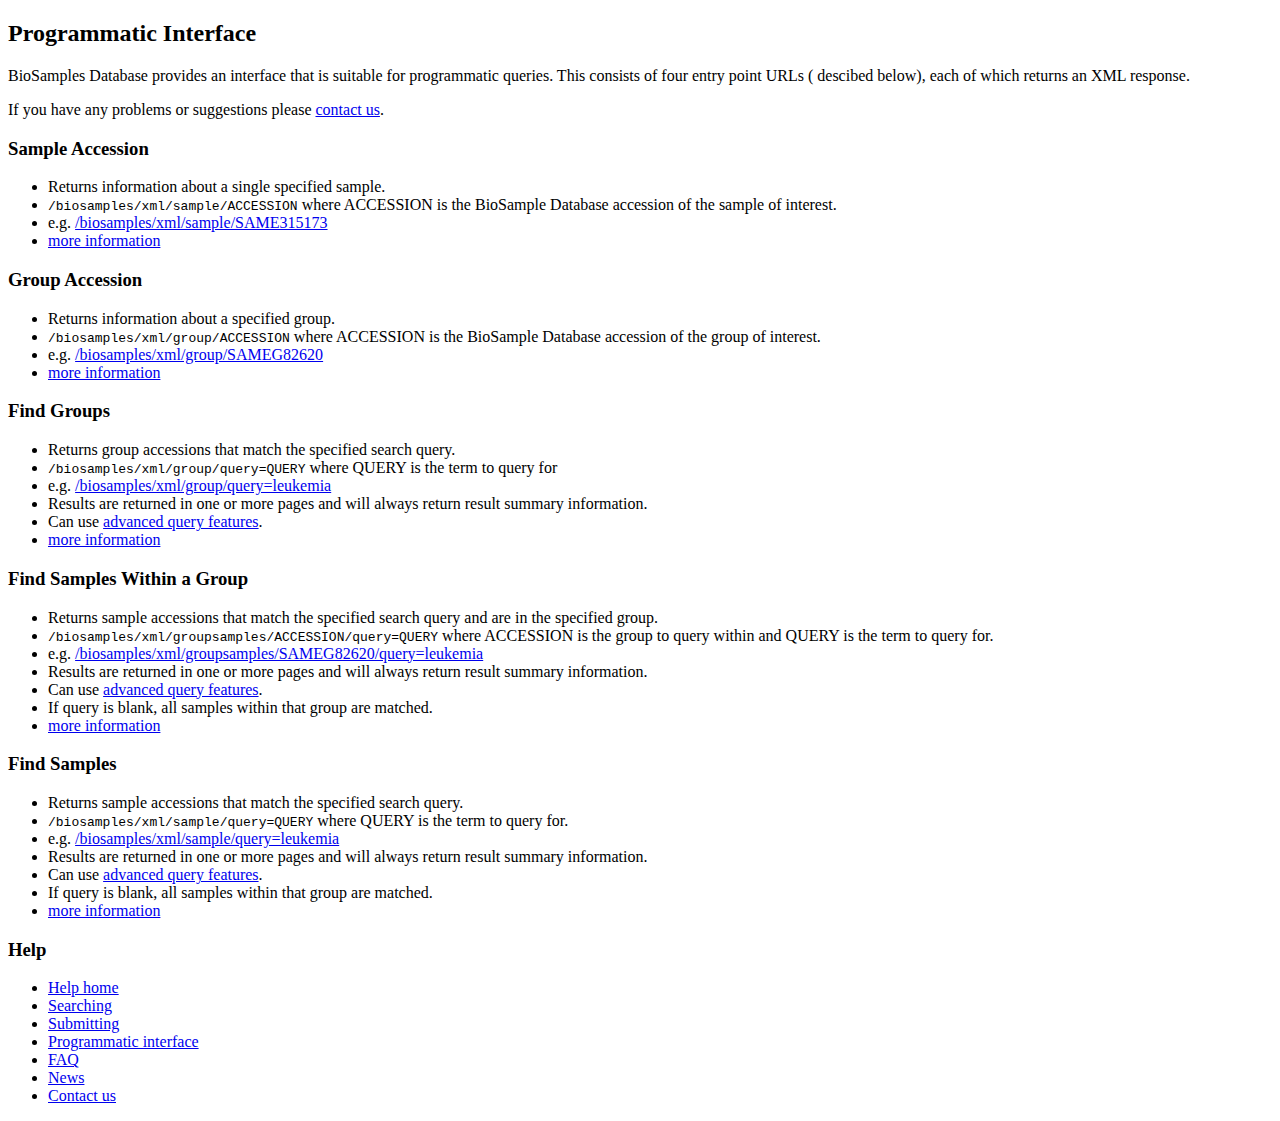
<file: webapp/src/main/webapp/WEB-INF/server-assets/pages/help/api.html>
<!DOCTYPE html>
<html>
    <head>
        <meta http-equiv="Content-Type" content="text/html; charset=UTF-8">
        <title>API &lt; Help &lt; BioSamples &lt; EMBL-EBI</title>
    </head>

    <body>
        <div id="content" role="main" class="grid_24 clearfix">
            <section id="bsd-help" class="grid_18 alpha">
                <h2>Programmatic Interface</h2>
                
                <p>BioSamples Database provides an interface that is suitable for programmatic queries. This consists of four entry point URLs ( descibed below), each of which returns an XML response.</p>
                                
                <p>If you have any problems or suggestions please <a href="mailto:biosamples@ebi.ac.uk" class="icon icon-generic" data-icon="E">contact us</a>.</p>
                
                
                <h3>Sample Accession</h3>
                <ul>
                    <li>Returns information about a single specified sample.</li>
                    <li><code>/biosamples/xml/sample/ACCESSION</code> where ACCESSION is the BioSample Database accession of the sample of interest.</li>
                    <li>e.g. <a href="/biosamples/xml/sample/SAME315173">/biosamples/xml/sample/SAME315173</a></li>
                    <li><a class="wiki" href="api_sample_accession.html">more information</a></li>
                </ul>
                
                <h3>Group Accession</h3>
                <ul>
                    <li>Returns information about a specified group.</li>
                    <li><code>/biosamples/xml/group/ACCESSION</code> where ACCESSION is the BioSample Database accession of the group of interest.</li>
                    <li>e.g. <a href="/biosamples/xml/group/SAMEG82620">/biosamples/xml/group/SAMEG82620</a></li>
                    <li><a class="wiki" href="api_group_accession.html">more information</a></li>
                </ul>
                
                <h3>Find Groups</h3>
                <ul>
                    <li>Returns group accessions that match the specified search query.</li>
                    <li><code>/biosamples/xml/group/query=QUERY</code> where QUERY is the term to query for</li>
                    <li>e.g. <a href="/biosamples/xml/group/query=leukemia">/biosamples/xml/group/query=leukemia</a></li>
                    <li>Results are returned in one or more pages and will always return result summary information.</li>
                    <li>Can use <a href="search.html#advanced">advanced query features</a>.</li>
                    <li><a class="wiki" href="api_group_search.html">more information</a></li>
                </ul>
                
                <h3>Find Samples Within a Group</h3>
                <ul>
                    <li>Returns sample accessions that match the specified search query and are in the specified group.</li>
                    <li><code>/biosamples/xml/groupsamples/ACCESSION/query=QUERY</code> where ACCESSION is the group to query within and QUERY is the term to query for.</li>
                    <li>e.g. <a href="/biosamples/xml/groupsamples/SAMEG82620/query=leukemia">/biosamples/xml/groupsamples/SAMEG82620/query=leukemia</a></li>
                    <li>Results are returned in one or more pages and will always return result summary information.</li>
                    <li>Can use <a href="search.html#advanced">advanced query features</a>.</li>
                    <li>If query is blank, all samples within that group are matched.</li>
                    <li><a class="wiki" href="api_sample_search_insidegroup.html">more information</a></li>
                </ul>
                
                <h3>Find Samples</h3>
                <ul>
                    <li>Returns sample accessions that match the specified search query.</li>
                    <li><code>/biosamples/xml/sample/query=QUERY</code> where QUERY is the term to query for.</li>
                    <li>e.g. <a href="/biosamples/xml/sample/query=leukemia">/biosamples/xml/sample/query=leukemia</a></li>
                    <li>Results are returned in one or more pages and will always return result summary information.</li>
                    <li>Can use <a href="search.html#advanced">advanced query features</a>.</li>
                    <li>If query is blank, all samples within that group are matched.</li>
                    <li><a class="wiki" href="api_sample_search.html">more information</a></li>
                </ul>
                
            </section>
            
            <aside class="grid_6 omega">
                <h3>Help</h3>
                <ul id="secondary-nav">
                    <li><a href="index.html">Help home</a></li>
                    <li><a href="search.html">Searching</a></li>
                    <li><a href="submit.html">Submitting</a></li>
                    <li class="active"><a href="api.html">Programmatic interface</a></li>
                    <li><a href="faq.html">FAQ</a></li>
                    <li><a href="news.html">News</a></li>
                    <li><a href="contact_us.html">Contact us</a></li>                
                </ul>
            </aside>
        </div>
    </body>
</html>
</file>
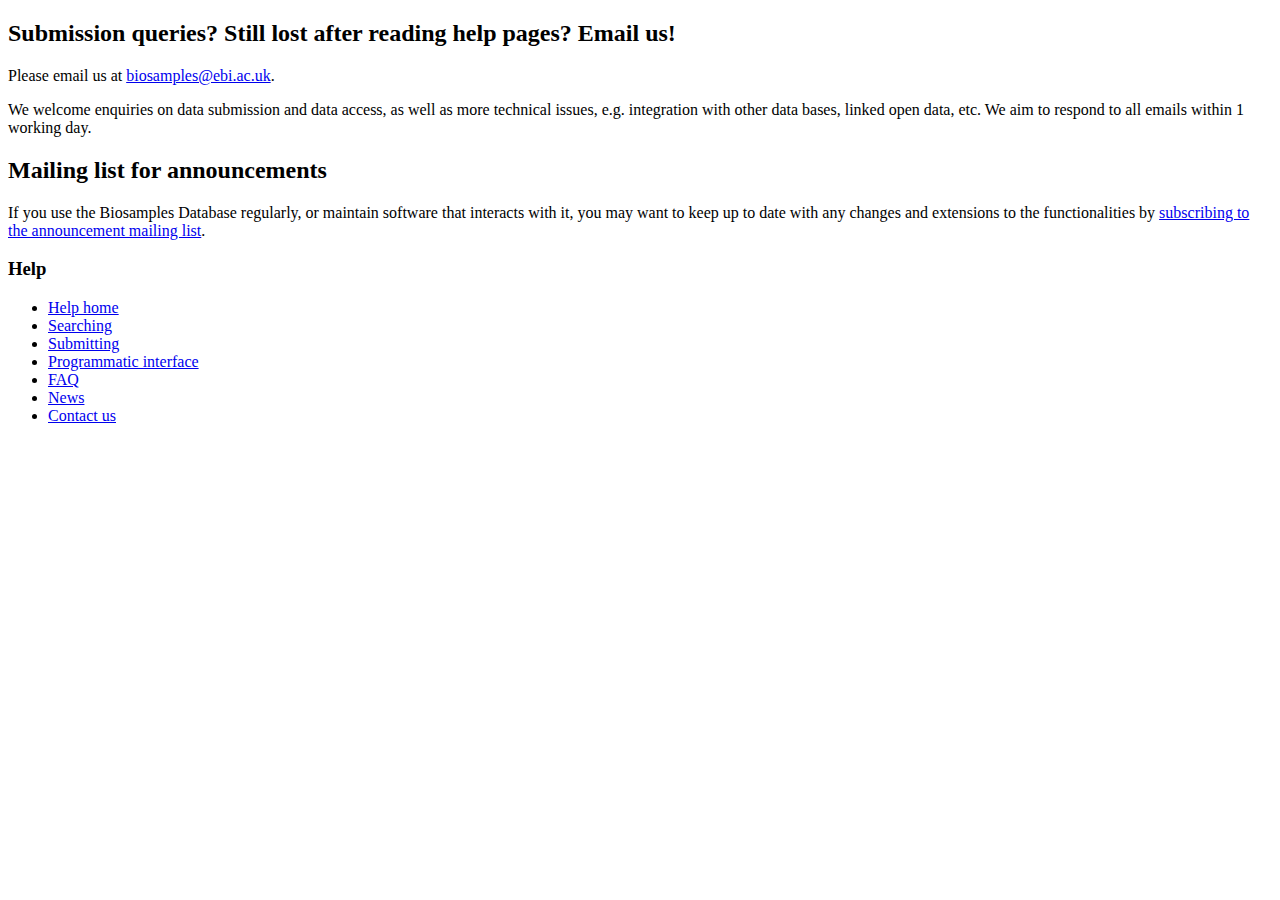
<file: webapp/src/main/webapp/WEB-INF/server-assets/pages/help/contact_us.html>
<!DOCTYPE html>
<html class="no-js" lang="en">
    <head>
        <title>Contact Us &lt; Help &lt; BioSamples &lt; EMBL-EBI</title>
    </head>
    <body class="level2">
        <div id="content" role="main" class="grid_24 clearfix">
            <section id="ae-help" class="grid_18 alpha">
                <h2 class='icon icon-generic' data-icon='E'>Submission queries? Still lost after reading help pages? Email us!</h2>
                <p> Please email us at <a href="mailto:biosamples@ebi.ac.uk">biosamples@ebi.ac.uk</a>.</p>
                <p> We welcome enquiries on data submission and data access, as well as more technical issues, e.g. integration with other data bases, linked open data, etc. We aim to respond to all emails within 1 working day.</p>
                <h2 class='icon icon-generic' data-icon='m'>Mailing list for announcements</h2>
                <p>If you use the Biosamples Database regularly, or maintain software that interacts with it, you may want to keep up to date with any changes and extensions to the functionalities by <a href="http://listserver.ebi.ac.uk/mailman/listinfo/biosamples-announce">subscribing to the announcement mailing list</a>.</p>
            </section>

            <aside class="grid_6 omega">
                <h3>Help</h3>
                <ul id="secondary-nav">
                    <li><a href="index.html">Help home</a></li>
                    <li><a href="search.html">Searching</a></li>
                    <li><a href="submit.html">Submitting</a></li>
                    <li><a href="api.html">Programmatic interface</a></li>
                    <li><a href="faq.html">FAQ</a></li>
                    <li><a href="news.html">News</a></li>
                    <li class="active"><a href="contact_us.html">Contact us</a></li>
                </ul>
            </aside>
        </div>
    </body>
</html>
</file>
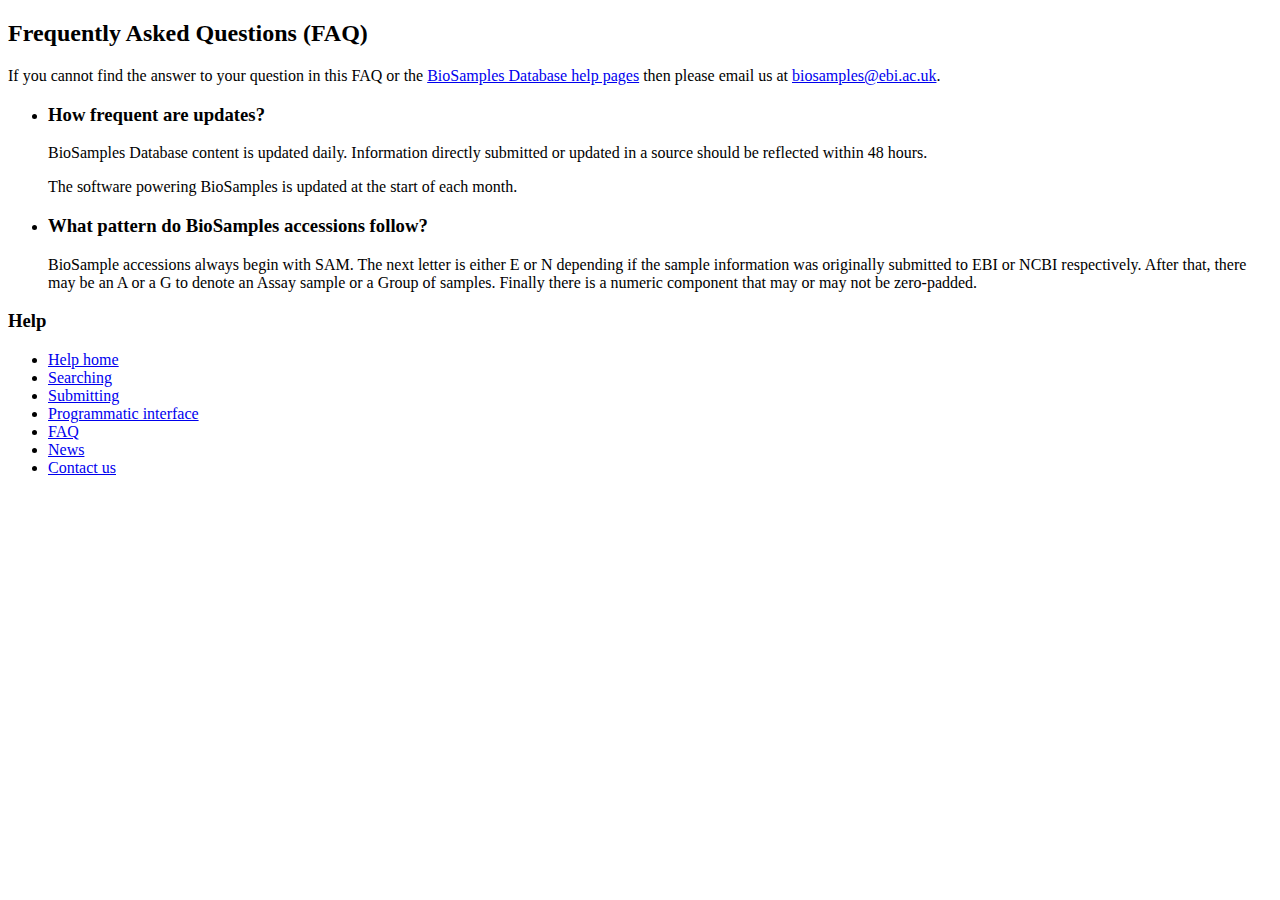
<file: webapp/src/main/webapp/WEB-INF/server-assets/pages/help/faq.html>
<!DOCTYPE html>
<html class="no-js" lang="en">
    <head>
        <title>FAQ &lt; Help &lt; BioSamples &lt; EMBL-EBI</title>
    </head>
    <body class="level2">
        <div id="content" role="main" class="grid_24 clearfix">
            <section id="ae-help" class="grid_18 alpha">
                <h2>Frequently Asked Questions (FAQ)</h2>
                <p>If you cannot find the answer to your question in this FAQ or the <a href="index.html">BioSamples Database help pages</a> then please email us at <a href="mailto:biosamples@ebi.ac.uk">biosamples@ebi.ac.uk</a>.</p>

                <ul>
                    <li>
                        <h3>How frequent are updates?</h3>
                        <p>BioSamples Database content is updated daily. Information directly submitted or updated in a source should be reflected within 48 hours.</p>
                        <p>The software powering BioSamples is updated at the start of each month.</p>
                    </li>
                    <li>
                        <h3>What pattern do BioSamples accessions follow?</h3>
                        <p>BioSample accessions always begin with SAM. The next letter is either E or N depending if the sample information was originally submitted to EBI or NCBI respectively. After that, there may be an A or a G to denote an Assay sample or a Group of samples. Finally there is a numeric component that may or may not be zero-padded.</p>
                    </li>
                </ul>

            </section>
            <aside class="grid_6 omega">
                <h3>Help</h3>
                <ul id="secondary-nav">
                    <li><a href="index.html">Help home</a></li>
                    <li><a href="search.html">Searching</a></li>
                    <li><a href="submit.html">Submitting</a></li>
                    <li><a href="api.html">Programmatic interface</a></li>
                    <li class="active"><a href="faq.html">FAQ</a></li>
                    <li><a href="news.html">News</a></li>
                    <li><a href="contact_us.html">Contact us</a></li>
                </ul>
            </aside>
        </div>
    </body>
</html>
</file>
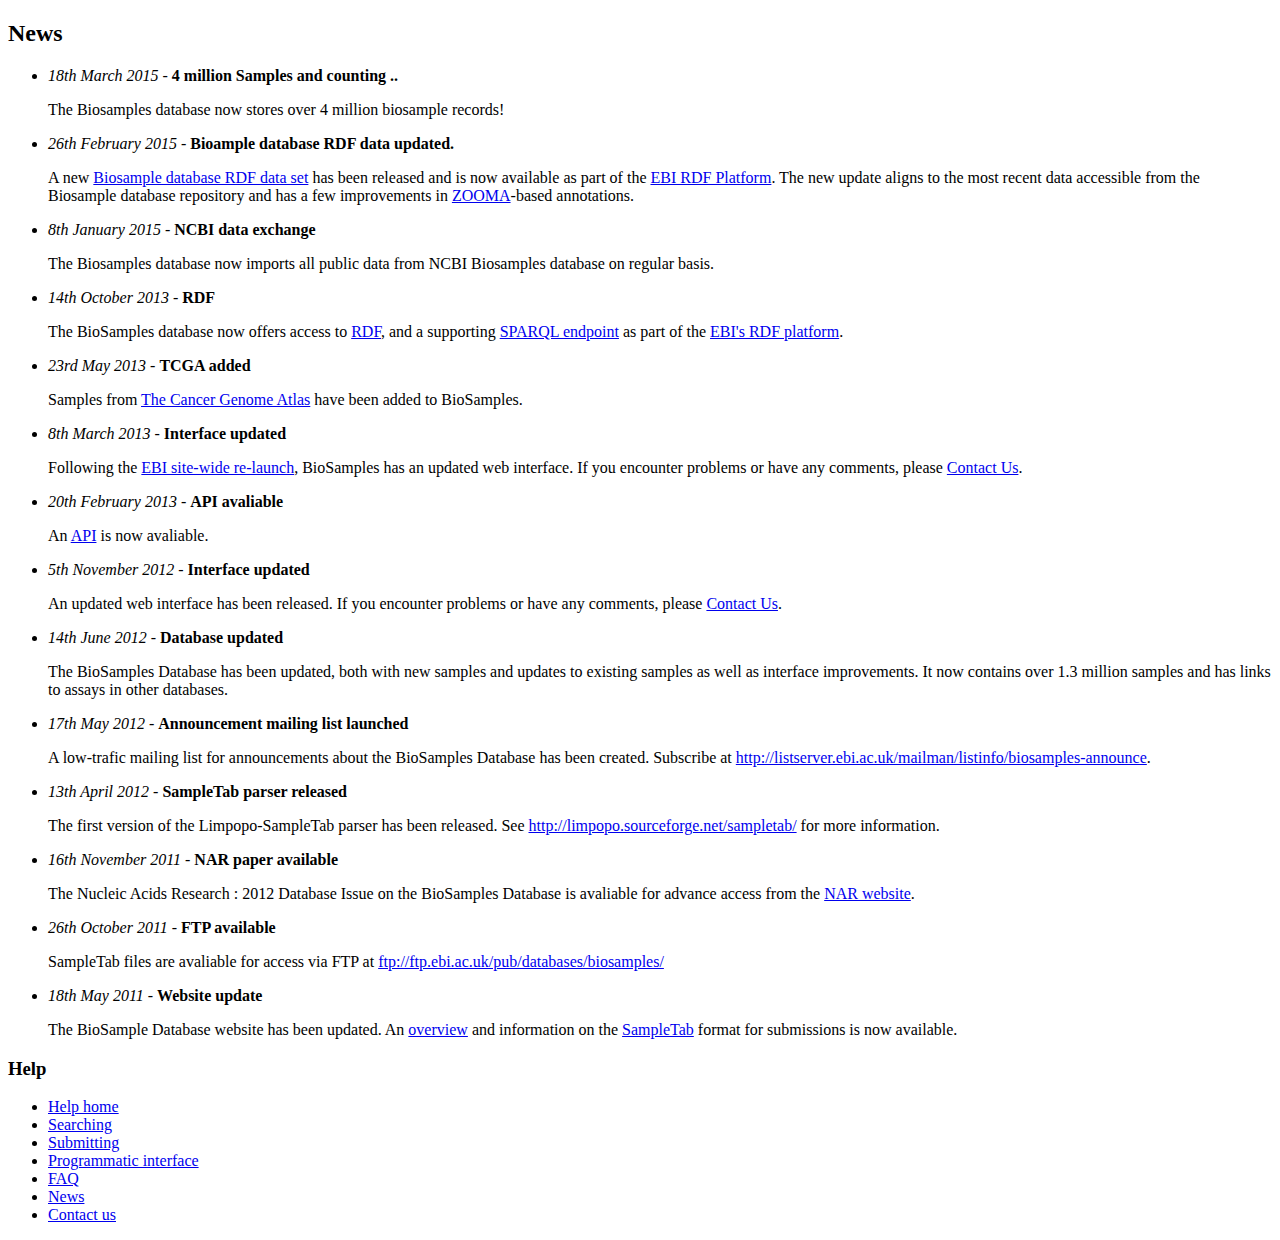
<file: webapp/src/main/webapp/WEB-INF/server-assets/pages/help/news.html>
<!DOCTYPE html>
<html class="no-js" lang="en">
    <head>
        <title>Search &lt; Help &lt; BioSamples &lt; EMBL-EBI</title>
    </head>
    <body class="level2">
        <div id="content" role="main" class="grid_24 clearfix">
            <section id="bsd-help" class="grid_18 alpha">
                <h2>News</h2>
                <ul class="newsitems">
                	
                	<li><em>18th March 2015</em> - <strong>4 million Samples and counting ..</strong>
								<p>
								 The Biosamples database now stores over 4 million biosample records!
								</p>
					</li>
					
					<li><em>26th February 2015</em> - <strong>Bioample database RDF data updated.</strong>
								<p>
								 A new <a href = 'http://www.ebi.ac.uk/rdf/services/biosamples/'>Biosample database RDF data set</a> 
								 has been released and is now available as part of the <a href = 'http://www.ebi.ac.uk/rdf/'>EBI RDF Platform</a>.
								 The new update aligns to the most recent data accessible from the Biosample database repository and has a few improvements in
								 <a href = 'http://www.ebi.ac.uk/fgpt/zooma/'>ZOOMA</a>-based annotations.
								</p>
					</li>
                	
                	<li><em>8th January 2015</em> - <strong>NCBI data exchange</strong>
								<p>
								 The Biosamples database now imports all public data from NCBI Biosamples database on regular basis. 
								</p>
					</li>
					
                  <li><em>14th October 2013</em> - <strong>RDF</strong>
                               <p>
                                The BioSamples database now offers access to <a href="http://www.ebi.ac.uk/rdf/services/biosamples/">RDF</a>, and a supporting <a href="http://www.ebi.ac.uk/rdf/services/biosamples/sparql">SPARQL endpoint</a> 
                as part of the <a href="http://www.ebi.ac.uk/rdf">EBI's RDF platform</a>.
                               </p>
                       </li>
                    <li><em>23rd May 2013</em> - <strong>TCGA added</strong>
                               <p>
                                Samples from <a href="http://cancergenome.nih.gov/">The Cancer Genome Atlas</a> have been added to BioSamples.
                               </p>
                       </li>
                       
                    <li><em>8th March 2013</em> - <strong>Interface updated</strong>
                               <p>
                                Following the <a href="//www.ebi.ac.uk/about/news/press-releases/website-relaunch">EBI site-wide re-launch</a>, BioSamples has an updated web interface. If you encounter problems or have any comments, please <a href="mailto:biosamples@ebi.ac.uk">Contact Us</a>.
                               </p>
                       </li>

                    <li><em>20th February 2013</em> - <strong>API avaliable</strong>
                            <p>
                                An <a href="http://www.ebi.ac.uk/biosamples/assets/restapi/API.html">API</a> is now avaliable.
                            </p>
                    </li>


                     <li><em>5th November 2012</em> - <strong>Interface updated</strong>
                            <p>
                                An updated web interface has been released. If you encounter problems or have any comments, please <a href="mailto:biosamples&#64;ebi.ac.uk">Contact Us</a>.
                            </p>
                    </li>
                    
                     <li><em>14th June 2012</em> - <strong>Database updated</strong>
                            <p>
                                    The BioSamples Database has been updated, both with new samples and updates to existing samples as well as interface improvements. It now contains over 1.3 million samples and has links to assays in other databases.
                            </p>
                    </li>

                    <li><em>17th May 2012</em> - <strong>Announcement mailing list launched</strong>
                           <p>
                                   A low-trafic mailing list for announcements about the BioSamples Database has been created. Subscribe at <a href="//listserver.ebi.ac.uk/mailman/listinfo/biosamples-announce">http://listserver.ebi.ac.uk/mailman/listinfo/biosamples-announce</a>.
                           </p>
                    </li>

                    <li><em>13th April 2012</em> - <strong>SampleTab parser released</strong>
                        <p>
                            The first version of the Limpopo-SampleTab parser has been released. See <a href="//limpopo.sourceforge.net/sampletab/">http://limpopo.sourceforge.net/sampletab/</a> for more information.
                        </p>
                    </li>
                    
                    <li><em>16th November 2011</em> - <strong>NAR paper available</strong>
                        <p>
                            The Nucleic Acids Research : 2012 Database Issue on the BioSamples Database is avaliable for advance access 
        from the <a href="//nar.oxfordjournals.org/content/early/2011/11/16/nar.gkr937.abstract">NAR website</a>.
                        </p>
                    </li>
                    
                    <li><em>26th October 2011</em> - <strong>FTP available</strong>
                        <p>
                            SampleTab files are avaliable for access via FTP at <a href="ftp://ftp.ebi.ac.uk/pub/databases/biosamples/">ftp://ftp.ebi.ac.uk/pub/databases/biosamples/</a>
                        </p>
                    </li>
                    
                    <li><em>18th May 2011</em> - <strong>Website update</strong>
                        <p>
                            The BioSample Database website has been updated. An <a href="../about.html">overview</a> and information on the <a href="st.html">SampleTab</a> format for submissions is now available.
                        </p>
                    </li>
                </ul>
            </section>
            <aside class="grid_6 omega">
                <h3>Help</h3>
                <ul id="secondary-nav">
                    <li><a href="index.html">Help home</a></li>
                    <li><a href="search.html">Searching</a></li>
                    <li><a href="submit.html">Submitting</a></li>
                    <li><a href="api.html">Programmatic interface</a></li>
                    <li><a href="faq.html">FAQ</a></li>
                    <li class="active"><a href="news.html">News</a></li>
                    <li><a href="contact_us.html">Contact us</a></li>
                </ul>
            </aside>
        </div>
    </body>
</html>
</file>
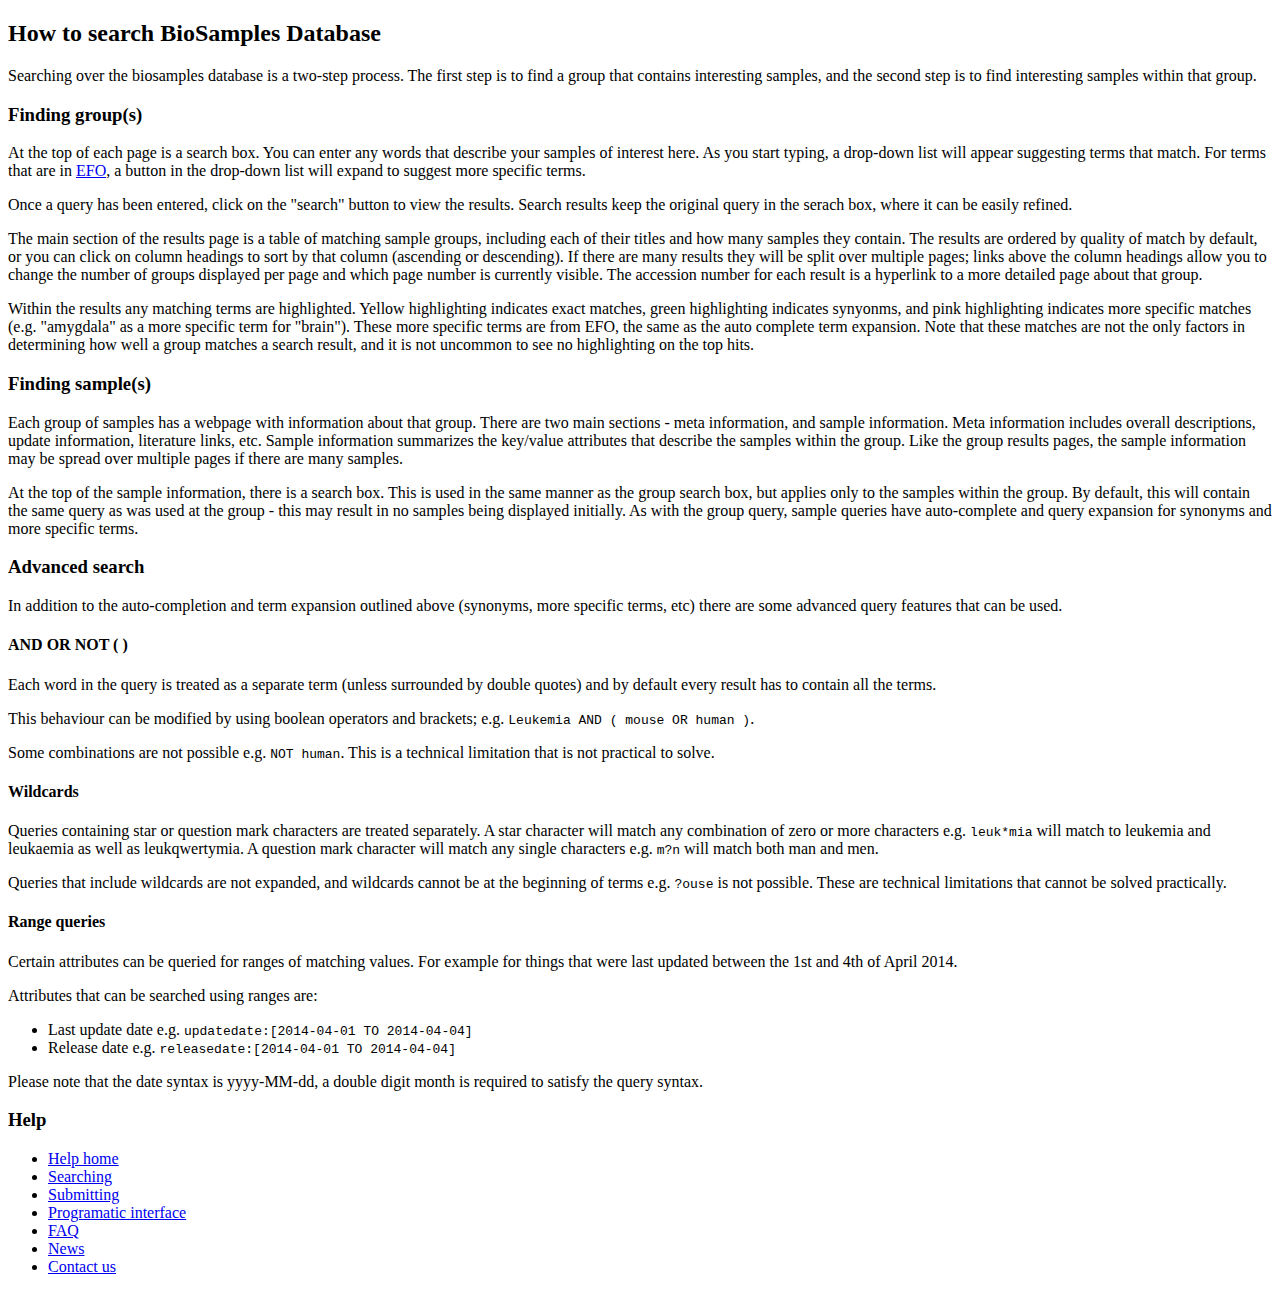
<file: webapp/src/main/webapp/WEB-INF/server-assets/pages/help/search.html>
<!DOCTYPE html>
<html class="no-js" lang="en">
    <head>
        <title>Search &lt; Help &lt; BioSamples &lt; EMBL-EBI</title>
    </head>
    <body class="level2">
        <div id="content" role="main" class="grid_24 clearfix">
            <section id="bsd-help" class="grid_18 alpha">
                <h2>How to search BioSamples Database</h2>
                <p>Searching over the biosamples database is a two-step process. The first step is to find a group that contains interesting samples, and the second step is to find interesting samples within that group.</p>
                
                <h3>Finding group(s)</h3>
                
                <p>At the top of each page is a search box. You can enter any words that describe your samples of interest here. As you start typing, a drop-down list will appear suggesting terms that match.  For terms that are in <a href="/efo">EFO</a>, a button in the drop-down list will expand to suggest more specific terms. 
                
                <p>Once a query has been entered, click on the "search" button to view the results. Search results keep the original query in the serach box, where it can be easily refined.</p>
                
                <p>The main section of the results page is a table of matching sample groups, including each of their titles and how many samples they contain. The results are ordered by quality of match by default, or you can click on column headings to sort by that column (ascending or descending). If there are many results they will be split over multiple pages; links above the column headings allow you to change the number of groups displayed per page and which page number is currently visible. The accession number for each result is a hyperlink to a more detailed page about that group.</p>
                
                <p>Within the results any matching terms are highlighted. <span class="ae_text_hit">Yellow highlighting</span> indicates exact matches, <span class="ae_text_syn">green highlighting</span> indicates synyonms, and <span class="ae_text_efo">pink highlighting</span> indicates more specific matches (e.g. "amygdala" as a more specific term for "brain"). These more specific terms are from EFO, the same as the auto complete term expansion. Note that these matches are not the only factors in determining how well a group matches a search result, and it is not uncommon to see no highlighting on the top hits.</p>
                
                <h3>Finding sample(s)</h3>
                
                <p>Each group of samples has a webpage with information about that group. There are two main sections - meta information, and sample information. Meta information includes overall descriptions, update information, literature links, etc. Sample information summarizes the key/value attributes that describe the samples within the group. Like the group results pages, the sample information may be spread over multiple pages if there are many samples.</p>
                
                <p>At the top of the sample information, there is a search box. This is used in the same manner as the group search box, but applies only to the samples within the group. By default, this will contain the same query as was used at the group - this may result in no samples being displayed initially. As with the group query, sample queries have auto-complete and query expansion for synonyms and more specific terms.</p>
                
                <h3><a id="advanced">Advanced search</a></h3>
                
                <p>In addition to the auto-completion and term expansion outlined above (synonyms, more specific terms, etc) there are some advanced query features that can be used.</p>
                
                <h4>AND OR NOT ( )</h4>
                <p>Each word in the query is treated as a separate term (unless surrounded by double quotes) and by default every result has to contain all the terms.</p>
                <p>This behaviour can be modified by using boolean operators and brackets; e.g. <code>Leukemia AND ( mouse OR human )</code>.</p>
                <p>Some combinations are not possible e.g. <code>NOT human</code>. This is a technical limitation that is not practical to solve.</p>
                
                <h4>Wildcards</h4>
                <p>Queries containing star or question mark characters are treated separately. A star character will match any combination of zero or more characters e.g. <code>leuk*mia</code> will match to leukemia and leukaemia as well as leukqwertymia. A question mark character will match any single characters e.g. <code>m?n</code> will match both man and men.</p>
                <p>Queries that include wildcards are not expanded, and wildcards cannot be at the beginning of terms e.g. <code>?ouse</code> is not possible. These are technical limitations that cannot be solved practically.</p>
        
                <h4>Range queries</h4>
                <p>Certain attributes can be queried for ranges of matching values. For example for things that were last updated between the 1st and 4th of April 2014.</p>
                <p>Attributes that can be searched using ranges are:
	                <ul>
	                	<li>Last update date e.g. <code>updatedate:[2014-04-01 TO 2014-04-04]</code></li>
	                	<li>Release date e.g. <code>releasedate:[2014-04-01 TO 2014-04-04]</code></li>
	                </ul>
	                Please note that the date syntax is yyyy-MM-dd, a double digit month is required to satisfy the query syntax.</p>
            </section>
            <aside class="grid_6 omega">
                <h3>Help</h3>
                <ul id="secondary-nav">
                    <li><a href="index.html">Help home</a></li>
                    <li class="active"><a href="search.html">Searching</a></li>
                    <li><a href="submit.html">Submitting</a></li>
                    <li><a href="api.html">Programatic interface</a></li>
                    <li><a href="faq.html">FAQ</a></li>
                    <li><a href="news.html">News</a></li>
                    <li><a href="contact_us.html">Contact us</a></li>
                </ul>
            </aside>
        </div>
    </body>
</html>
</file>
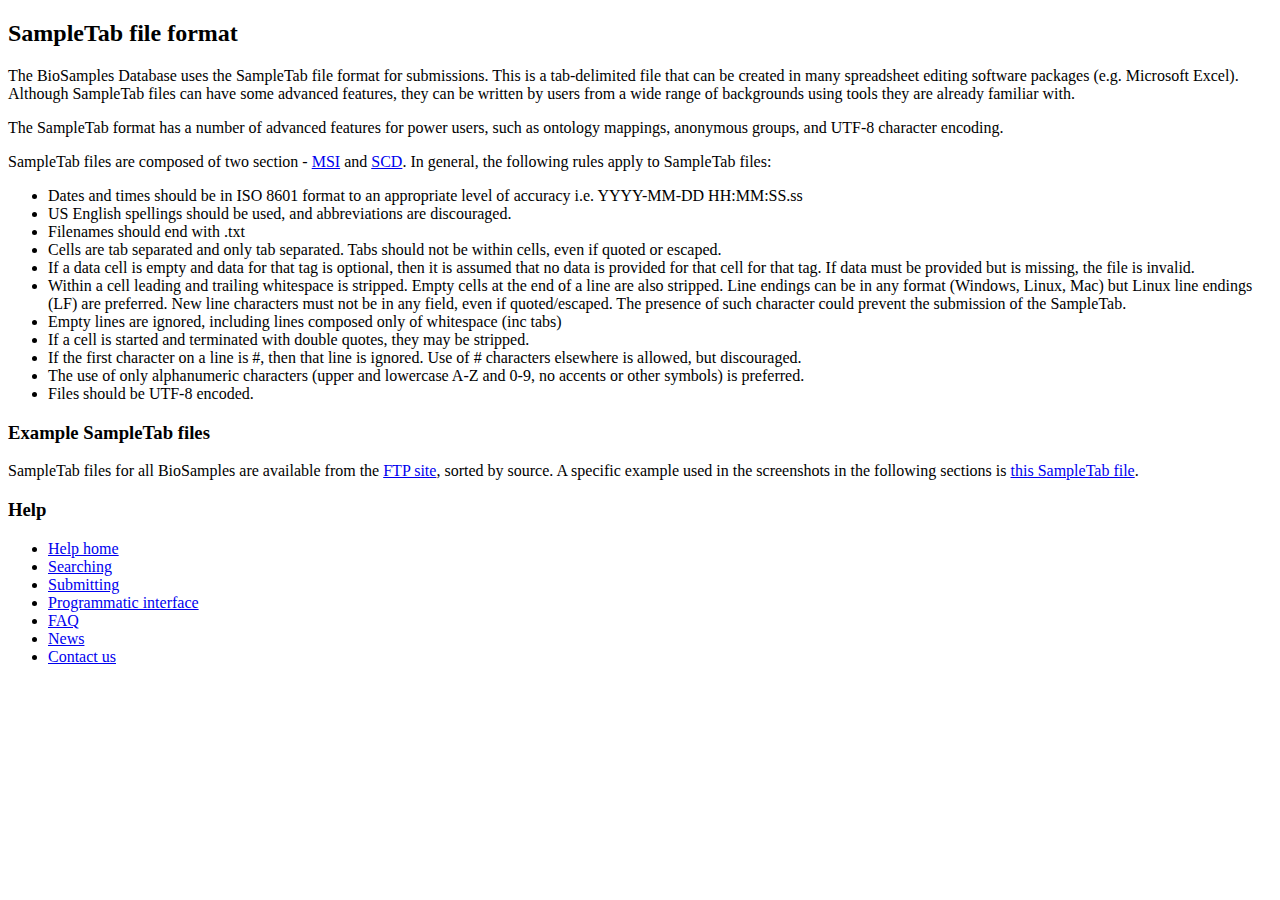
<file: webapp/src/main/webapp/WEB-INF/server-assets/pages/help/st.html>
<!DOCTYPE html>
<html class="no-js" lang="en">
    <head>
        <title>SampleTab &lt; Help &lt; BioSamples &lt; EMBL-EBI</title>
    </head>
    <body class="level2">
        <div id="content" role="main" class="grid_24 clearfix">
            <section id="bsd-help" class="grid_18 alpha">

                <h2>SampleTab file format</h2>

                <p>The BioSamples Database uses the SampleTab file format for submissions. This is a tab-delimited file that can be created in many spreadsheet editing software packages (e.g. Microsoft Excel). Although SampleTab files can have some advanced features, they can be written by users from a wide range of backgrounds using tools they are already familiar with.</p> 

                <p>The SampleTab format has a number of advanced features for power users, such as ontology mappings, anonymous groups, and UTF-8 character encoding.</p>

                <p>SampleTab files are composed of two section - <a href="st_msi.html">MSI</a> and <a href="st_scd.html">SCD</a>. In general, the following rules apply to SampleTab files:</p>
                <ul>
                    <li>Dates and times should be in ISO 8601 format to an appropriate level of accuracy i.e. YYYY-MM-DD HH:MM:SS.ss</li> 
                    <li>US English spellings should be used, and abbreviations are discouraged.</li> 
                    <li>Filenames should end with .txt</li> 
                    <li>Cells are tab separated and only tab separated. Tabs should not be within cells, even if quoted or escaped.</li>
                    <li>If a data cell is empty and data for that tag is optional, then it is assumed that no data is provided for that cell for that tag. If data must be provided but is missing, the file is invalid.</li> 
                    <li>Within a cell leading and trailing whitespace is stripped. Empty cells at the end of a line are also stripped. Line endings can be in any format (Windows, Linux, Mac) but Linux line endings (LF) are preferred. New line characters must not be in any field, even if quoted/escaped. The presence of such character could prevent the submission of the SampleTab.</li>
                    <li>Empty lines are ignored, including lines composed only of whitespace (inc tabs)</li> 
                    <li>If a cell is started and terminated with double quotes, they may be stripped.</li>
                    <li>If the first character on a line is #, then that line is ignored. Use of # characters elsewhere is allowed, but discouraged. </li>
                    <li>The use of only alphanumeric characters (upper and lowercase A-Z and 0-9, no accents or other symbols) is preferred.</li>
                    <li>Files should be UTF-8 encoded.</li>
                </ul>

                <h3>Example SampleTab files</h3>

                <p>SampleTab files for all BioSamples are available from the <a href="ftp://ftp.ebi.ac.uk/pub/databases/biosamples/">FTP site</a>, sorted by source. A specific example used in the screenshots in the following sections is <a href="ftp://ftp.ebi.ac.uk/pub/databases/biosamples/coriell/GCR-niaid/sampletab.txt">this SampleTab file</a>.</p>
            </section>
            <aside class="grid_6 omega">
                <h3>Help</h3>
                <ul id="secondary-nav">
                    <li><a href="index.html">Help home</a></li>
                    <li><a href="search.html">Searching</a></li>
                    <li class="active"><a href="submit.html">Submitting</a></li>
                    <li><a href="api.html">Programmatic interface</a></li>
                    <li><a href="faq.html">FAQ</a></li>
                    <li><a href="news.html">News</a></li>
                    <li><a href="contact_us.html">Contact us</a></li>
                </ul>
            </aside>
        </div>
    </body>
</html>
</file>
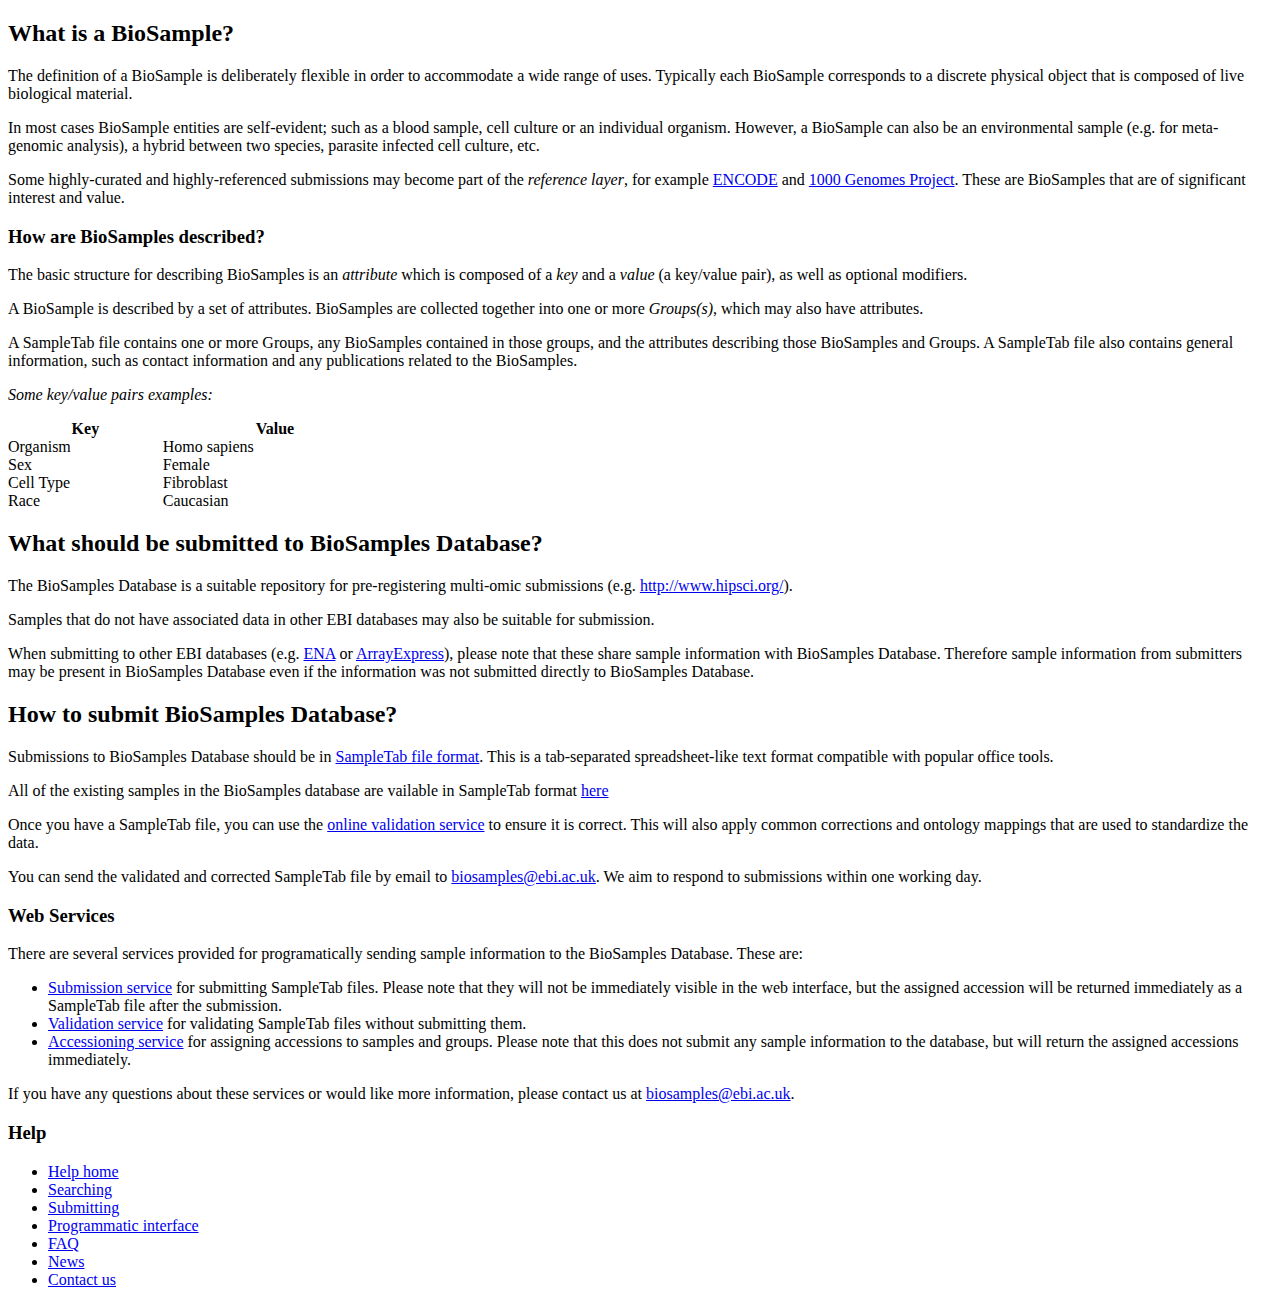
<file: webapp/src/main/webapp/WEB-INF/server-assets/pages/help/submit.html>
<!DOCTYPE html>
<html class="no-js" lang="en">
    <head>
        <title>Submission &lt; Help &lt; BioSamples &lt; EMBL-EBI</title>
    </head>
    <body class="level2">
        <div id="content" role="main" class="grid_24 clearfix">
            <section id="bsd-help" class="grid_18 alpha">
                
                <h2>What is a BioSample?</h2>
                <p>The definition of a BioSample is deliberately flexible in order to accommodate a wide range of uses. Typically each BioSample corresponds to a discrete physical object that is composed of live biological material.</p>
                <p>In most cases BioSample entities are self-evident; such as a blood sample, cell culture or an individual organism. However, a BioSample can also be an environmental sample (e.g. for meta-genomic analysis), a hybrid between two species, parasite infected cell culture, etc.</p>

                <p>Some highly-curated and highly-referenced submissions may become part of the <em>reference layer</em>, for example <a href="http://www.genome.gov/10005107/">ENCODE</a> and <a href="http://www.1000genomes.org/">1000 Genomes Project</a>. These are BioSamples that are of significant interest and value.</p>

                <h3>How are BioSamples described?</h3>

                <p>The basic structure for describing BioSamples is an <em>attribute</em> which is composed of a <em>key</em> and a <em>value</em> (a key/value pair), as well as optional modifiers.</p>
                <p>A BioSample is described by a set of attributes. BioSamples are collected together into one or more <em>Groups(s)</em>, which may also have attributes.</p>
                <p>A SampleTab file contains one or more Groups, any BioSamples contained in those groups, and the attributes describing those BioSamples and Groups. A SampleTab file also contains general information, such as contact information and any publications related to the BioSamples.</p> 
                <p><em>Some key/value pairs examples:</em></p>
                <table cellspacing="0" cellpadding="0" width="30%">
                	<colgroup>
                		<col><col>
                	</colgroup>
                	<thead>
                		<tr> <th>Key</th><th>Value</th> </tr> 
                	</thead>
                	<tbody>
                		<tr> <td>Organism</td><td>Homo sapiens</td> </tr>
                		<tr> <td>Sex</td><td>Female</td> </tr>
                		<tr> <td>Cell Type</td><td>Fibroblast</td> </tr>
                		<tr> <td>Race</td><td>Caucasian</td> </tr>
                	</tbody>
                </table>

				<p></p>
                <h2>What should be submitted to BioSamples Database?</h2>
                <p>The BioSamples Database is a suitable repository for pre-registering multi-omic submissions (e.g. <a href="http://www.hipsci.org/">http://www.hipsci.org/</a>).</p>
                <p>Samples that do not have associated data in other EBI databases may also be suitable for submission.</p>
                <p>When submitting to other EBI databases (e.g. <a href="//www.ebi.ac.uk/ena/">ENA</a> or <a href="//www.ebi.ac.uk/arrayexpress/">ArrayExpress</a>), please note that these share sample information with BioSamples Database. Therefore sample information from submitters may be present in BioSamples Database even if the information was not submitted directly to BioSamples Database.</p>
                
               
                <h2>How to submit BioSamples Database?</h2>
                <p>Submissions to BioSamples Database should be in <a href="st.html">SampleTab file format</a>. This is a tab-separated spreadsheet-like text format compatible with popular office tools.</p>
                <p>All of the existing samples in the BioSamples database are vailable in SampleTab format <a href="http://ftp.ebi.ac.uk/pub/databases/biosamples/">here</a></p>
                <p>Once you have a SampleTab file, you can use the <a href="/biosamples/sampletab/validation.html">online validation service</a> to ensure it is correct. This will also apply common corrections and ontology mappings that are used to standardize the data.</p>
                <p>You can send the validated and corrected SampleTab file by email to <a href="mailto:biosamples@ebi.ac.uk">biosamples@ebi.ac.uk</a>. We aim to respond to submissions within one working day.</p>
                
                <h3>Web Services</h3>
                <p>There are several services provided for programatically sending sample information to the BioSamples Database. These are:</p>
        		<ul>
         			<li><a href="/biosamples/sampletab/submission.html">Submission service</a> for submitting SampleTab files. Please note that they will not be immediately visible in the web interface, but the assigned accession will be returned immediately as a SampleTab file after the submission.</li>
          			<li><a href="/biosamples/sampletab/validation.html">Validation service</a> for validating SampleTab files without submitting them.</li>
          			<li><a href="/biosamples/sampletab/accession.html">Accessioning service</a> for assigning accessions to samples and groups. Please note that this does not submit any sample information to the database, but will return the assigned accessions immediately.</li>
        		</ul>
      			<p>If you have any questions about these services or would like more information, please contact us at <a href="mailto:biosamples@ebi.ac.uk?Subject=SampleTab+Web+Services">biosamples@ebi.ac.uk</a>.</p>

            </section>
            <aside class="grid_6 omega">
                <h3>Help</h3>
                <ul id="secondary-nav">
                    <li><a href="index.html">Help home</a></li>
                    <li><a href="search.html">Searching</a></li>
                    <li class="active"><a href="submit.html">Submitting</a></li>
                    <li><a href="api.html">Programmatic interface</a></li>
                    <li><a href="faq.html">FAQ</a></li>
                    <li><a href="news.html">News</a></li>
                    <li><a href="contact_us.html">Contact us</a></li>
                </ul>
            </aside>
        </div>
    </body>
</html>
</file>
